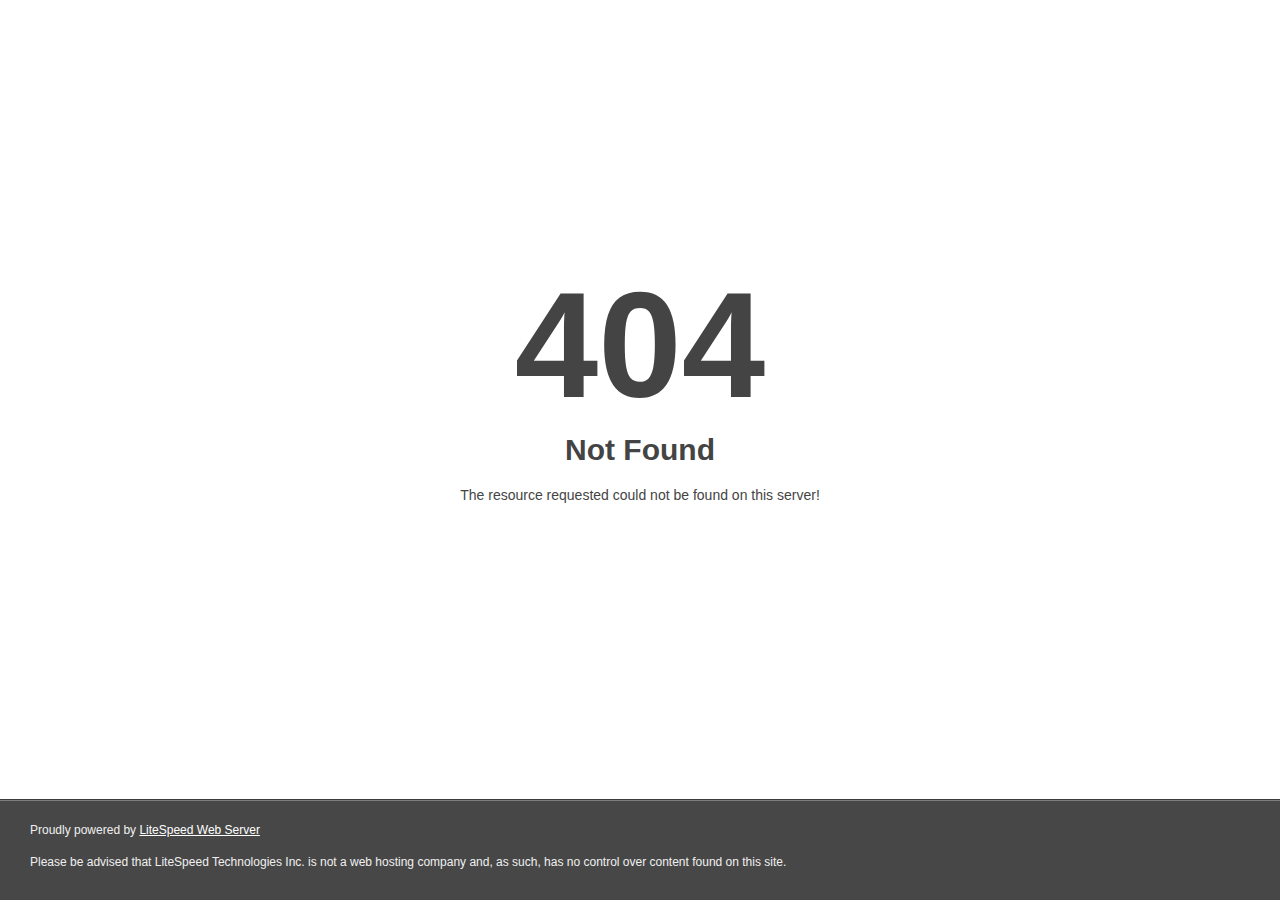
<file: src/main/resources/static/img/gallery/images207.jpg.html>
<!DOCTYPE html>
<html style="height:100%">
<head>
<meta http-equiv="Content-Type" content="text/html; charset=iso-8859-1">
<title> 404 Not Found
</title></head>
<body style="color: #444; margin:0;font: normal 14px/20px Arial, Helvetica, sans-serif; height:100%; background-color: #fff;">
<div style="height:auto; min-height:100%; ">     <div style="text-align: center; width:800px; margin-left: -400px; position:absolute; top: 30%; left:50%;">
        <h1 style="margin:0; font-size:150px; line-height:150px; font-weight:bold;">404</h1>
<h2 style="margin-top:20px;font-size: 30px;">Not Found
</h2>
<p>The resource requested could not be found on this server!</p>
</div></div><div style="color:#f0f0f0; font-size:12px;margin:auto;padding:0px 30px 0px 30px;position:relative;clear:both;height:100px;margin-top:-101px;background-color:#474747;border-top: 1px solid rgba(0,0,0,0.15);box-shadow: 0 1px 0 rgba(255, 255, 255, 0.3) inset;">
<br>Proudly powered by  <a style="color:#fff;" href="http://www.litespeedtech.com/error-page">LiteSpeed Web Server</a><p>Please be advised that LiteSpeed Technologies Inc. is not a web hosting company and, as such, has no control over content found on this site.</p></div></body></html>
</file>
